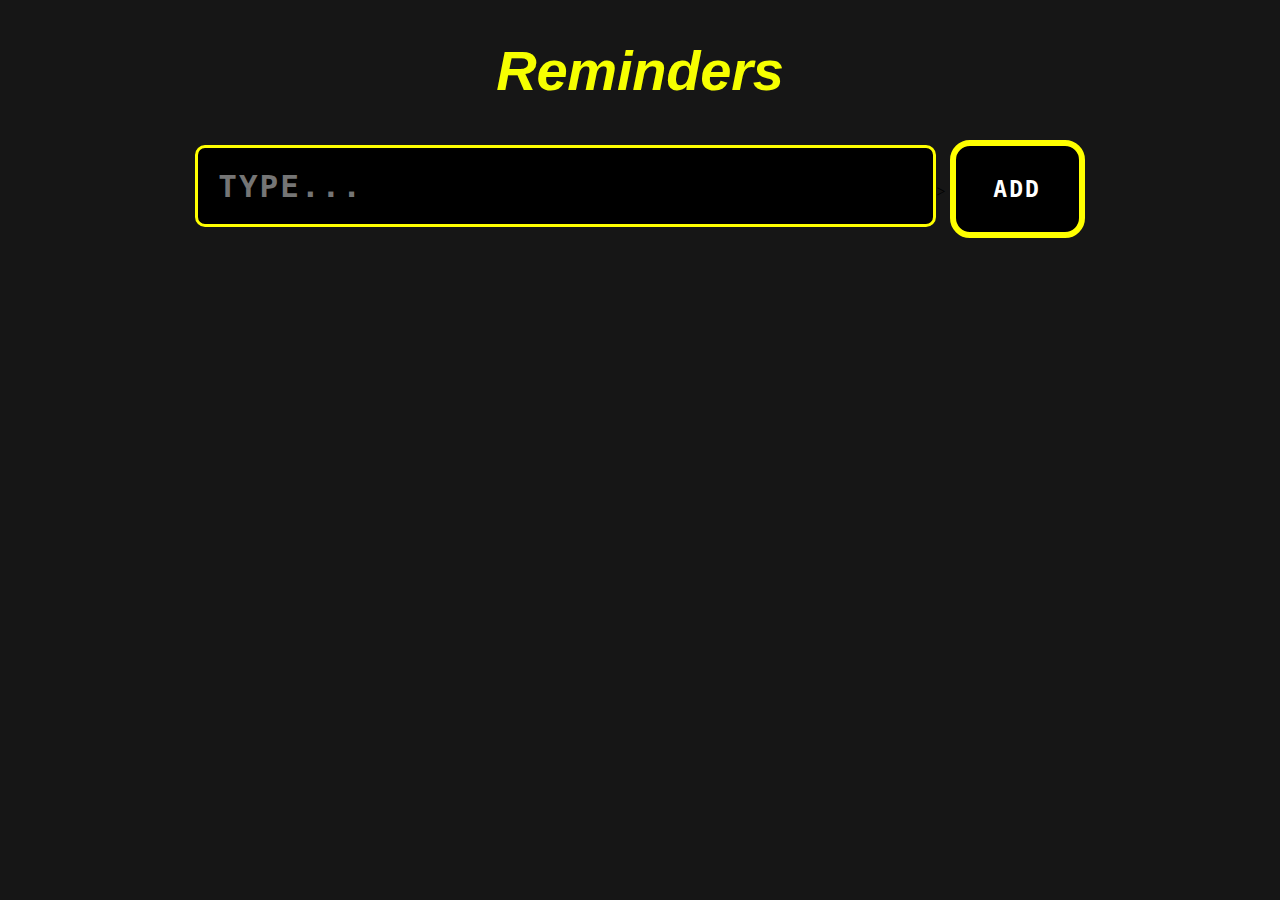
<file: index.html>
<!DOCTYPE html>

<html>

<head>
    <title>Reminders</title>
    <link rel="stylesheet" href="css/styles.css">
</head>

<body>

    <h1 class="title">Reminders</h1>

    <div class="user_input">
        <input type="text" class="input" id="input_item" placeholder="Type...">>
        <button class="button_add" id="add_button">Add</button>
    </div>

    <table id="table"></table>

    <script type="text/javascript" src="js/app.js"></script>
</body>

</html>
</file>
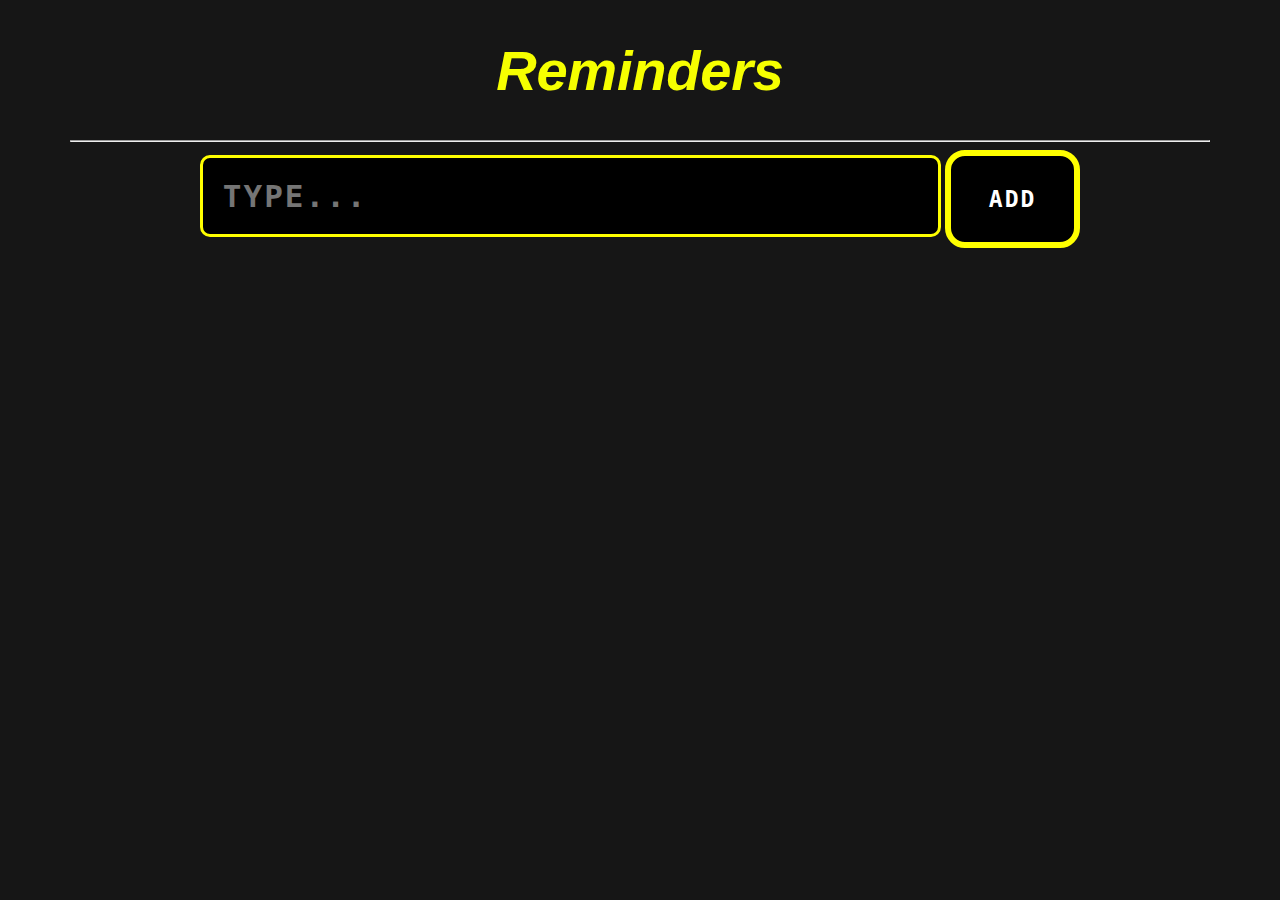
<file: test.html>
<!DOCTYPE html>

<html>
	<head>
		<title>Reminders</title>
		<link rel="stylesheet" href="css/test.css">
	</head>
	<body>

			<h1 class="ti">Reminders</h1>
			<hr>
			<div class="ui">
				<input type="tx" class="it" id="init" placeholder="Type...">
				<button class="ba" id="addb">Add</button>
			</div>

			<table id="ta"></table>

			<script type="text/javascript" src="js/test.js"></script>
	</body>
</html>
</file>
<file: css/styles.css>
.title {
    font-family: Impact, Charcoal, sans-serif;
    font-size: 56px;
    letter-spacing: -0.2px;
    word-spacing: 6px;
    color: #F6FF00;
    font-weight: bold;
    font-style: italic;
    font-variant: normal;
    text-transform: none;
    text-align: center;
}

.divider {
    color: #A4FFA4;
}

.user_input {
    margin-left: auto;
    margin-right: auto;
    text-align: center;
}

.input {
    box-sizing: content-box;
    width: 55%;
    padding: 20px;
    border: 3px solid yellow;
    border-radius: 10px;
    background-color: black;
    font-family: "Lucida Console", Monaco, monospace;
    font-size: 31px;
    letter-spacing: 2px;
    word-spacing: 2px;
    color: #FFFFFF;
    font-weight: 700;
    text-decoration: none;
    font-style: normal;
    font-variant: normal;
    text-transform: uppercase;
}

.button_add {
    box-sizing: content-box;
    width: 5%;
    padding: 30px;
    border: 6px solid yellow;
    border-radius: 20px;
    font-family: "Lucida Console", Monaco, monospace;
    font-size: 23px;
    letter-spacing: 2px;
    word-spacing: 2px;
    color: #FFFFFF;
    font-weight: 700;
    text-decoration: none;
    font-style: normal;
    font-variant: normal;
    text-transform: uppercase;
    background-color: black;
    cursor: pointer;
}

table {
    margin-bottom: auto;
    margin-left: auto;
    margin-right: auto;
    width: 1000px;
    margin-top: 22px;
    border-spacing: 10px;
    border-radius: 25px;
    background-color: white;
    font-family: sans-serif;
    background-color: #E619DB;
}

td {
    font-family: "Courier New", Courier, monospace;
    font-size: 16px;
    letter-spacing: 0.6px;
    word-spacing: 6px;
    color: #DBE619;
    font-weight: 400;
    text-decoration: none;
    font-style: italic;
    font-variant: small-caps;
    text-transform: capitalize;
}

.to_do {
    font-family: "Arial Black", Gadget, sans-serif;
    font-size: 36px;
    letter-spacing: 1.6px;
    word-spacing: 2px;
    color: #9CFBFF;
    font-weight: normal;
    text-decoration: none;
    font-style: normal;
    font-variant: normal;
    text-transform: none;
    text-align: center;
    border: 2px solid;
    background-color: black;
    border-radius: 5px;
}

.to_do:hover {
    background-color: green;
    color: black;
    border-color: black;
}

.row {
    margin-top: 20px;
    height: 40px;
}

.priority_button {
    width: 50px;
    text-align: center;
    background-color: black;
    border: 3px solid;
    border-radius: 10px;
}

.priority_button:hover {
    background-color: purple;
}

.complete_button {
    align: left;
    width: 40px;
    text-align: center;
    background-color: black;
    border-radius: 5px;
    border: 2px solid;
}

.complete_button:hover {
    background-color: green;
    color: black;
    border-color: black;
}

.remove_button {
    align: left;
    width: 40px;
    text-align: center;
    background-color: black;
    border: 2px solid;
    border-radius: 5px;
}

.remove_button:hover {
    background-color: red;
    color: black;
    border-color: gray;
}

body {
    background-color: #161616;
}

hr {
    width: 90%;
}

p {
    font-family: "Courier New", Courier, monospace;
    font-size: 16px;
    letter-spacing: 0.6px;
    word-spacing: 6px;
    color: #A4FFA4;
    font-weight: 400;
    text-decoration: none;
    font-style: italic;
    font-variant: small-caps;
    text-transform: capitalize;
    text-align: center;
}
</file>
<file: css/test.css>
.ti {
  font-family: Impact, Charcoal, sans-serif;
  font-size: 56px;
  letter-spacing: -0.2px;
  word-spacing: 6px;
  color: #F6FF00;
  font-weight: bold;
  text-decoration: none;
  font-style: italic;
  font-variant: normal;
  text-transform: none;
  text-align: center;
}

hr {
  color: yellow;
}

.ui {
  margin-left: auto;
  margin-right: auto;
  text-align: center;
}
.it {
  box-sizing: content-box;
  width: 55%;
  padding: 20px;
  border: 3px solid yellow;
  border-radius: 10px;
  background-color: black;
  font-family: "Lucida Console", Monaco, monospace;
  font-size: 31px;
  letter-spacing: 2px;
  word-spacing: 2px;
  color: #FFFFFF;
  font-weight: 700;
  text-decoration: none;
  font-style: normal;
  font-variant: normal;
  text-transform: uppercase;
}
.ba {
  box-sizing: content-box;
  width: 5%;
  padding: 30px;
  border: 6px solid yellow;
  border-radius: 20px;
  font-family: "Lucida Console", Monaco, monospace;
  font-size: 23px;
  letter-spacing: 2px;
  word-spacing: 2px;
  color: #FFFFFF;
  font-weight: 700;
  text-decoration: none;
  font-style: normal;
  font-variant: normal;
  text-transform: uppercase;
  background-color: black;
  cursor: pointer;
}
table {
    margin-bottom: auto;
    margin-left: auto;
    margin-right: auto;
    width: 1000px;
    margin-top: 22px;
    border-spacing: 10px;
    border-radius: 25px;
    background-color: white;
    font-family: sans-serif;
    background: #f6e6b4;
    background: -moz-linear-gradient(top, #f6e6b4 0%, #ed9017 100%);
    background: -webkit-linear-gradient(top, #f6e6b4 0%,#ed9017 100%);
    filter: progid:DXImageTransform.Microsoft.gradient( startColorstr='#f6e6b4', endColorstr='#ed9017',GradientType=0 );
}

 td {
  font-family: "Courier New", Courier, monospace;
  font-size: 16px;
  letter-spacing: 0.6px;
  word-spacing: 6px;
  color: #A4FFA4;
  font-weight: 400;
  text-decoration: none;
  font-style: italic;
  font-variant: small-caps;
  text-transform: capitalize;
}
.tod {
  font-family: sans-serif;
  text-align: center;
  border: 2px solid;
  background-color: black;
  font-size: 25px;
  border-radius: 5px;
}
.tod:hover {
  background-color: yellow;
  color: black;
  border-color: black;
}
.tr {
    margin-top: 20px;
    height: 40px;
}
.pb {
    width: 40px;
    text-align: center;
    background-color: black;
    border: 2px solid;
    border-radius: 5px;
}
.pb:hover {
    background-color: #fff98a;
}
.cb {
    align: left;
    width: 40px;
    text-align: center;
    background-color: black;
    border-radius: 5px;
    border: 2px solid;
}
.cb:hover {
    background-color: lightgreen;
    color: black;
    border-color: black;
}
.rb {
    align: left;
    width: 40px;
    text-align: center;
    background-color: black;
    border: 2px solid;
    border-radius: 5px;
}
.rb:hover {
    background-color: #ff4040;
    color: black;
    border-color: black;
}
body {
  background-color: #161616;

}
hr {
  width: 90%;
}

p {
  font-family: "Courier New", Courier, monospace;
  font-size: 16px;
  letter-spacing: 0.6px;
  word-spacing: 6px;
  color: #A4FFA4;
  font-weight: 400;
  text-decoration: none;
  font-style: italic;
  font-variant: small-caps;
  text-transform: capitalize;
  text-align: center;
}
</file>
